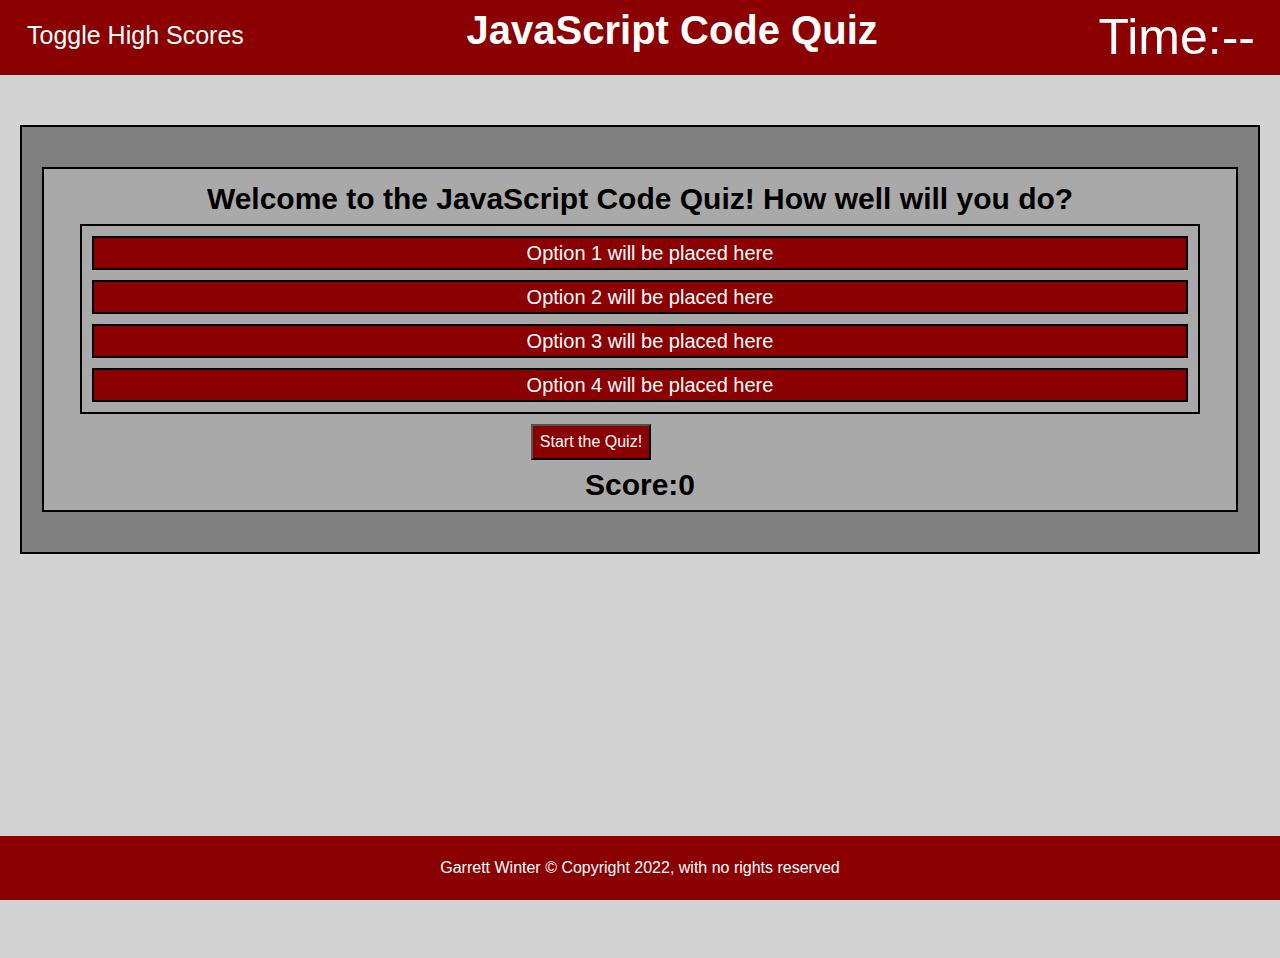
<file: index.html>
<!DOCTYPE html>
<html lang="en">

<head>
    <meta charset="UTF-8">
    <meta http-equiv="X-UA-Compatible" content="IE=edge">
    <meta name="viewport" content="width=device-width, initial-scale=1.0">
    <title>Javascript Code Quiz</title>
    <link rel="stylesheet" href="./assets/css/reset.css">
    <link rel="stylesheet" href="./assets/css/style.css">
</head>

<body>
    <header>
        <nav>
            <button id="toggleHighScores">Toggle High Scores </button>
        </nav>
        <h1>JavaScript Code Quiz</h1>
        <div class="headerTimer">
            <div>Time: </div>
            <div id="timeRemainingPH">--</div>
        </div>
    </header>
    <main>
        <div class="mainBox">
            <div class="gamePlayBox">
                <p id="question">Welcome to the JavaScript Code Quiz! How well will you do?</p>
                <div id="optionsBox">
                    <p id="gameOverP"></p>
                    <ul id="optionsList">
                        <li class="optionli" id="option1">Option 1 will be placed here</li>
                        <li class="optionli" id="option2">Option 2 will be placed here</li>
                        <li class="optionli" id="option3">Option 3 will be placed here</li>
                        <li class="optionli" id="option4">Option 4 will be placed here</li>
                    </ul>
                    <p id="awnserfeedback"></p>
                </div>
                <div id="startButtonDiv">
                    <button id="startQuiz">Start the Quiz!</button>
                    <button id="submitScore">Submit your score!</button>
                    <button id="playAgain">Play Again</button>
                    <div id="scoreBox">
                        <div id="scoreHeader">Score: </div>
                        <div id="scoreValue">0</div>
                    </div>
                </div>

            </div>
        </div>
        <div id="mainScoreBox">
            <div id="highScoreBox">
                <div id="highScoreActionBox">
                    <form id="initalsForm">
                        <input id=initals type="text" placeholder="initials / Name">
                        <button id="submitRecord">Submit</button>
                        <button id="clearRecord">Clear Records</button>
                    </form>
                </div>
                <p id="highScoreHeader">Top 5 Scores:</p>
                <ul>
                    <li class="scoreli">1. <span id="highScore1">N/A</span></li>
                    <li class="scoreli">2. <span id="highScore2">N/A</span></li>
                    <li class="scoreli">3. <span id="highScore3">N/A</span></li>
                    <li class="scoreli">4. <span id="highScore4">N/A</span></li>
                    <li class="scoreli">5. <span id="highScore5">N/A</span></li>
                </ul>
            </div>
        </div>
    </main>
    <footer>
        Garrett Winter &copy Copyright 2022, with no rights reserved
    </footer>
    <script src="./assets/js/script.js"></script>
</body>

</html>
</file>
<file: assets/css/style.css>
* {
    background-color: transparent;
}

body {
    background-color: lightgray;
}

header {
    background-color: darkred;
    color: white;
    display: flex;
    justify-content: space-between;
    font-size: 40px;
    line-height: 150%;
}

nav {
    left: 0px;
    padding-left: 25px;
}

nav a {
    color: white;
}

#toggleHighScores {
    color: white;
    border-color: transparent;
    font-size: 25px;
}

h1 {
    text-align: center;
}

div.headerTimer {
    display: flex;
    right: 0px;
    font-size: 50px;
    line-height: 150%;
    padding-right: 25px;
}

.mainBox {
    margin: 50px 20px;
    border: 2px solid black;
    background-color: gray;
}

.gamePlayBox {
    margin: 40px 20px;
    padding-top: 15px;
    border: 2px solid black;
    background-color: darkgray;
}

#optionsBox {
    text-align: center;
    align-items: center;
    font-size: 25px;
    padding-bottom: 10px;
}

#question {
    font-weight: bolder;
    font-size: 30px;
    text-align: center;
    padding: 20px, 0px;
}

#optionsBox {
    border: 2px solid black;
    margin-left: 3%;
    margin-right: 3%;
    margin-top: 10px;
    line-height: 150%;
}

.optionli {
    border: 2px solid black;
    margin: 10px 10px 0px 10px;
    padding-left: 20px;
    background-color: darkred;
    color: white;
    font-size: 20px;
    line-height: 150%;
}

.optionli:hover {
    background-color: darkgreen;

}

#awnserfeedback {
    text-align: center;
}

#startButtonDiv {
    margin: 10px;
    text-align: center;
}

#startQuiz {
    background-color: white;
    padding: 7px;
    background-color: darkred;
    color: white;
}

#submitScore {
    background-color: white;
    padding: 7px;
    background-color: darkred;
    color: white;
    display: none;
}

#playAgain {
    background-color: white;
    padding: 7px;
    background-color: darkred;
    color: white;
    visibility: hidden;
}

#highScoreActionBox {
    text-align: center;
}

#initals {
    line-height: 200%;
    padding-left: 5px;
    background-color: lightgray;
}

#submitRecord {
    background-color: white;
    padding: 7px;
    background-color: darkred;
    color: white;
}

#clearRecord {
    background-color: white;
    padding: 7px;
    background-color: darkred;
    color: white;
}

#mainScoreBox {
    margin: 50px 20px;
    background-color: grey;
    border: 2px solid black;
    visibility: hidden;
}

#highScoreBox {
    border: 2px solid black;
    padding: 5px;
    background-color: #A9A9A9;
    margin: 20px;
}

#scoreBox {
    display: flex;
    justify-content: center;

}

#scoreHeader {
    text-align: center;
    padding-top: 10px;
    font-weight: bolder;
    font-size: 30px;
}

#scoreValue {
    display: inline;
    text-align: center;
    padding-top: 10px;
    font-weight: bolder;
    font-size: 30px;
}

#highScoreHeader {
    text-align: center;
    padding-top: 10px;
    font-weight: bolder;
    font-size: 30px;
}

.scoreli {
    border: 2px solid black;
    margin: 10px 10px 0px 10px;
    padding-left: 20px;
    background-color: darkred;
    color: white;
    font-size: 20px;
    line-height: 150%;
}

footer {
    background-color: darkred;
    color: white;
    line-height: 400%;
    text-align: center;
    position: fixed;
    bottom: 0px;
    width: 100%;
}
</file>
